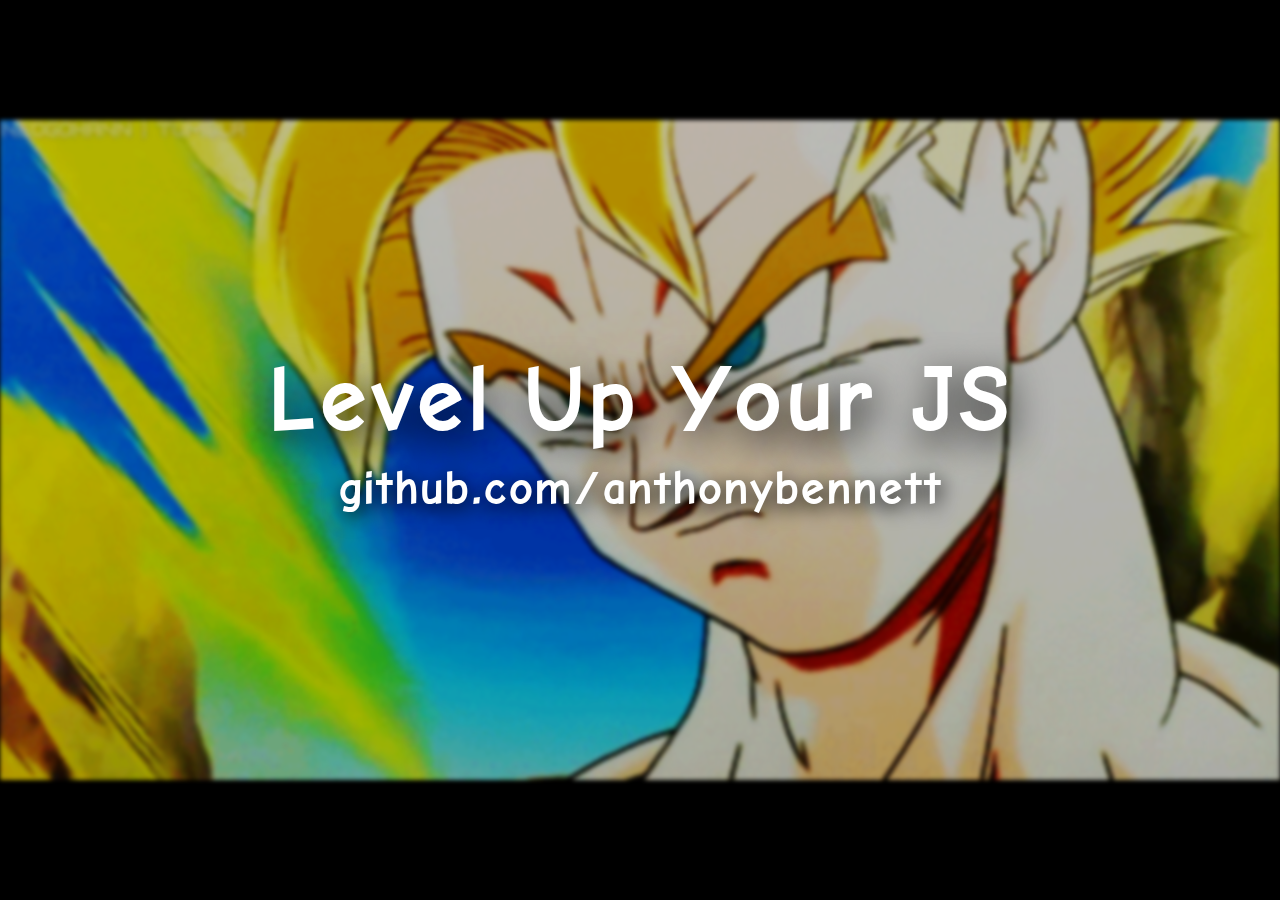
<file: level-up-your-js/index.html>
<!doctype html>
<html lang="en">
	<head>
		<meta charset="utf-8">
		<title>Level Up Your JavaScript!</title>
		<link href="css/style.css" rel="stylesheet" type="text/css">
		<script src="js/muquery.js"></script>
		<script src="js/script.js"></script>
	</head>
	<body>
		<section>
			<div class="bg level-up-your-js"></div>
			<main>
				<h1>Level Up Your JS</h1>
				<h2><a href="http://github.com/anthonybennett">github.com/anthonybennett</a></h2>
			</main>
		</section>
		<section>
			<div class="bg who-is-this-guy"></div>
			<main>
				<h1>Who is this guy?</h1>
				<h2>Definitely not Tony Bennett.</h2>
			</main>
		</section>
		<section>
			<div class="bg style"></div>
			<main>
				<h1>Style</h1>
				<h2>Project code should look like<br>
					one person wrote it.</h2>
			</main>
		</section>
		<!--section>
			<div class="bg whitespace"></div>
			<main>
				<h1>Whitespace<br>and Quotes</h1>
				<h2>Be consistent.</h2>
			</main>
		</section>
		<section>
			<div class="bg control-flow-statements"></div>
			<main>
				<h1>Control Flow<br>Statements</h1>
			</main>
		</section>
		<section>
			<div class="bg variables"></div>
			<main>
				<h1>Functions and<br>Variables</h1>
			</main>
		</section>
		<section>
			<div class="bg comparisons-and-type"></div>
			<main>
				<h1>Comparisons,<br>Type Checking,<br>and Type Coercion</h1>
			</main>
		</section-->
		<section>
			<div class="bg classes"></div>
			<main>
				<h1>Classes</h1>
			</main>
		</section>
		<section>
			<div class="bg objects"></div>
			<main>
				<h1>Objects</h1>
			</main>
		</section>
		<section>
			<div class="bg modules"></div>
			<main>
				<h1>Modules</h1>
				<h2>Closures and IIFEs</h2>
			</main>
		</section>
		<section>
			<div class="bg module-patterns"></div>
			<main>
				<h1>Module Patterns</h1>
				<h2>CommonJS, AMD, and UMD</h2>
			</main>
		</section>
		<section>
			<div class="bg promises"></div>
			<main>
				<h1>Promises</h1>
			</main>
		</section>
		<section>
			<div class="bg mvc"></div>
			<main>
				<h1>Models, Views, etc.</h2>
			</main>
		</section>
		<section>
			<div class="bg controllers"></div>
			<main>
				<h1>MVC</h1>
				<h2>Controllers</h2>
			</main>
		</section>
		<section>
			<div class="bg presenters"></div>
			<main>
				<h1>MVP</h1>
				<h2>Presenters</h2>
			</main>
		</section>
		<section>
			<div class="bg viewmodels"></div>
			<main>
				<h1>MVVM</h1>
				<h2>ViewModels</h2>
			</main>
		</section>
		<section>
			<div class="bg mvstar"></div>
			<main>
				<h1>MV*</h1>
			</main>
		</section>
		<section>
			<div class="bg other-topics"></div>
			<main>
				<h1>Other Topics</h1>
				<h2><code>this</code>, <code>"use strict"</code>, Libraries,<br>
					Polyfills, VanillaJS, MicroJS, JSHint</h2>
			</main>
		</section>
		<section>
			<div class="bg time-loggr"></div>
			<main>
				<h1>Time Loggr</h1>
				<h2>A Practical Example</h2>
			</main>
		</section>
		<section>
			<div class="bg q-and-a"></div>
			<main>
				<h1>Q&amp;A</h1>
			</main>
		</section>
	</body>
	<!-- You've unlocked this video!
		https://www.facebook.com/video.php?v=741677402592789 -->
</html>
</file>
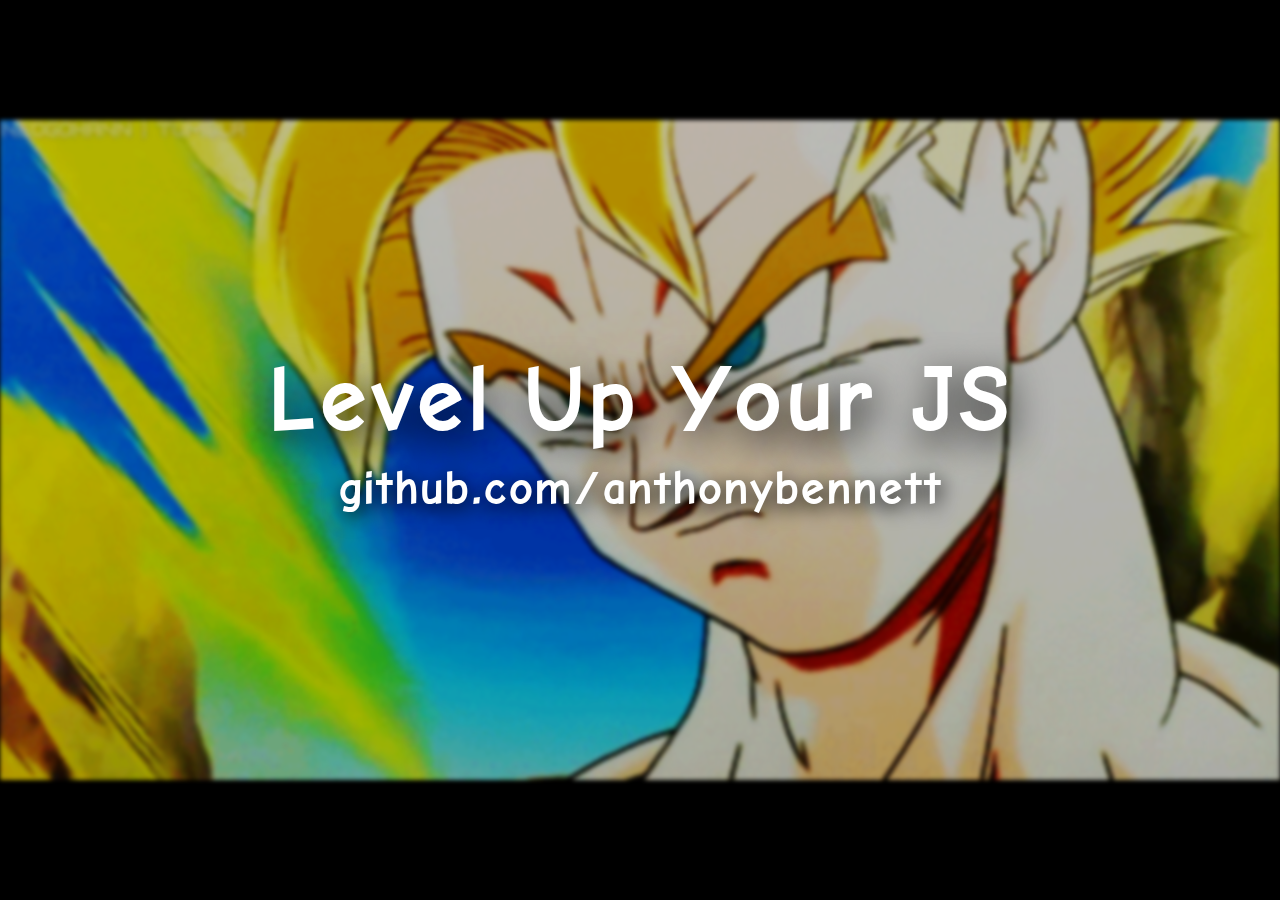
<file: level-up-your-js/presi.html>
<!doctype html>
<html lang="en">
	<head>
		<meta charset="utf-8">
		<title>Level Up Your JavaScript!</title>
		<link href="css/presi.css" rel="stylesheet" type="text/css">
		<script src="js/muquery.js"></script>
		<script src="js/presi.js"></script>
	</head>
	<body>
		<section>
			<div class="bg level-up-your-js"></div>
			<main>
				<h1>Level Up Your JS</h1>
				<h2><a href="http://github.com/anthonybennett">github.com/anthonybennett</a></h2>
			</main>
		</section>
		<section>
			<div class="bg who-is-this-guy"></div>
			<main>
				<h1>Who is this guy?</h1>
				<h2>Definitely not Tony Bennett.</h2>
			</main>
		</section>
		<section>
			<div class="bg style"></div>
			<main>
				<h1>Style</h1>
				<h2>Project code should look like<br>
					one person wrote it.</h2>
			</main>
		</section>
		<!--section>
			<div class="bg whitespace"></div>
			<main>
				<h1>Whitespace<br>and Quotes</h1>
				<h2>Be consistent.</h2>
			</main>
		</section>
		<section>
			<div class="bg control-flow-statements"></div>
			<main>
				<h1>Control Flow<br>Statements</h1>
			</main>
		</section>
		<section>
			<div class="bg variables"></div>
			<main>
				<h1>Functions and<br>Variables</h1>
			</main>
		</section>
		<section>
			<div class="bg comparisons-and-type"></div>
			<main>
				<h1>Comparisons,<br>Type Checking,<br>and Type Coercion</h1>
			</main>
		</section-->
		<section>
			<div class="bg classes"></div>
			<main>
				<h1>Classes</h1>
			</main>
		</section>
		<section>
			<div class="bg objects"></div>
			<main>
				<h1>Objects</h1>
			</main>
		</section>
		<section>
			<div class="bg modules"></div>
			<main>
				<h1>Modules</h1>
				<h2>Closures and IIFEs</h2>
			</main>
		</section>
		<section>
			<div class="bg module-patterns"></div>
			<main>
				<h1>Module Patterns</h1>
				<h2>CommonJS, AMD, and UMD</h2>
			</main>
		</section>
		<section>
			<div class="bg promises"></div>
			<main>
				<h1>Promises</h1>
			</main>
		</section>
		<section>
			<div class="bg mvc"></div>
			<main>
				<h1>Models, Views, etc.</h2>
			</main>
		</section>
		<section>
			<div class="bg controllers"></div>
			<main>
				<h1>MVC</h1>
				<h2>Controllers</h2>
			</main>
		</section>
		<section>
			<div class="bg presenters"></div>
			<main>
				<h1>MVP</h1>
				<h2>Presenters</h2>
			</main>
		</section>
		<section>
			<div class="bg viewmodels"></div>
			<main>
				<h1>MVVM</h1>
				<h2>ViewModels</h2>
			</main>
		</section>
		<section>
			<div class="bg mvstar"></div>
			<main>
				<h1>MV*</h1>
			</main>
		</section>
		<section>
			<div class="bg other-topics"></div>
			<main>
				<h1>Other Topics</h1>
				<h2><code>this</code>, <code>"use strict"</code>, Libraries,<br>
					Polyfills, VanillaJS, MicroJS, JSHint</h2>
			</main>
		</section>
		<section>
			<div class="bg time-loggr"></div>
			<main>
				<h1>Time Loggr</h1>
				<h2>A Practical Example</h2>
			</main>
		</section>
		<section>
			<div class="bg q-and-a"></div>
			<main>
				<h1>Q&amp;A</h1>
			</main>
		</section>
	</body>
	<!-- You've unlocked this video!
		https://www.facebook.com/video.php?v=741677402592789 -->
</html>
</file>
<file: level-up-your-js/css/style.css>
/*! normalize.css v3.0.1 | MIT License | git.io/normalize */

html{font-family:sans-serif;-ms-text-size-adjust:100%;-webkit-text-size-adjust:100%}body{margin:0}article,aside,details,figcaption,figure,footer,header,hgroup,main,nav,section,summary{display:block}audio,canvas,progress,video{display:inline-block;vertical-align:baseline}audio:not([controls]){display:none;height:0}[hidden],template{display:none}a{background:transparent}a:active,a:hover{outline:0}abbr[title]{border-bottom:1px dotted}b,strong{font-weight:bold}dfn{font-style:italic}h1{font-size:2em;margin:.67em 0}mark{background:#ff0;color:#000}small{font-size:80%}sub,sup{font-size:75%;line-height:0;position:relative;vertical-align:baseline}sup{top:-0.5em}sub{bottom:-0.25em}img{border:0}svg:not(:root){overflow:hidden}figure{margin:1em 40px}hr{-moz-box-sizing:content-box;box-sizing:content-box;height:0}pre{overflow:auto}code,kbd,pre,samp{font-family:monospace,monospace;font-size:1em}button,input,optgroup,select,textarea{color:inherit;font:inherit;margin:0}button{overflow:visible}button,select{text-transform:none}button,html input[type="button"],input[type="reset"],input[type="submit"]{-webkit-appearance:button;cursor:pointer}button[disabled],html input[disabled]{cursor:default}button::-moz-focus-inner,input::-moz-focus-inner{border:0;padding:0}input{line-height:normal}input[type="checkbox"],input[type="radio"]{box-sizing:border-box;padding:0}input[type="number"]::-webkit-inner-spin-button,input[type="number"]::-webkit-outer-spin-button{height:auto}input[type="search"]{-webkit-appearance:textfield;-moz-box-sizing:content-box;-webkit-box-sizing:content-box;box-sizing:content-box}input[type="search"]::-webkit-search-cancel-button,input[type="search"]::-webkit-search-decoration{-webkit-appearance:none}fieldset{border:1px solid silver;margin:0 2px;padding:.35em .625em .75em}legend{border:0;padding:0}textarea{overflow:auto}optgroup{font-weight:bold}table{border-collapse:collapse;border-spacing:0}td,th{padding:0}

/*! fonts */

@font-face {
	font-family: "ComicNeue";
	font-style: normal;
	font-weight: normal;
	src: local("ComicNeue-Angular"), url("ComicNeue-Angular-Bold.woff") format("woff");
}

/*! presentation styles */

* { font-family: inherit; }
html { font-family: "ComicNeue", serif; }
body { background: black; }
a { color: inherit; text-decoration: none; }
section, div.bg, main { position: fixed; top: 0; left: 0; bottom: 0; right: 0; }
section ~ section { display: none; }
div.bg { opacity: 0.75; background: no-repeat center center fixed; -webkit-background-size: contain; -moz-background-size: contain; -o-background-size: contain; background-size: contain; -webkit-filter: blur(2px); filter: blur(2px); z-index: 1; -webkit-transform: translate3d(0,0,0); transform: translate3d(0,0,0); }
main { top: 50%; text-align: center; z-index: 2; }
h1, h2 { color: white; font-size: 6em; line-height: 1; text-shadow: 0.05em 0.1em 0.4em black; margin-top: -1em; }
h2 { font-size: 3em; }
div.bg.level-up-your-js { background-image: url("../img/level-up-your-js.gif"); }
div.bg.who-is-this-guy { background-image: url("../img/tony-bennett.gif"); }
div.bg.style { background-image: url("../img/style.gif"); }
div.bg.whitespace { background-image: url("../img/whitespace.gif"); }
div.bg.whitespace ~ main h1 { margin-left: 5em; }
div.bg.whitespace ~ main h2 { margin-left: 10em; }
div.bg.control-flow-statements { background-image: url("../img/control-flow-statements.gif"); }
div.bg.variables { background-image: url("../img/variables.gif"); }
div.bg.functions { background-image: url("../img/functions2.gif"); }
div.bg.comparisons-and-type { background-image: url("../img/comparisons-and-type2.gif"); }
div.bg.comparisons-and-type ~ main h1 { font-size: 4.5em; }
div.bg.modules { background-image: url("../img/modules3.gif"); }
div.bg.module-patterns { background-image: url("../img/module-patterns.gif"); }
div.bg.classes { background-image: url("../img/classes2.gif"); }
div.bg.objects { background-image: url("../img/objects.gif"); }
div.bg.promises { background-image: url("../img/promises.gif"); }
div.bg.mvc { background-image: url("../img/mvc2.gif"); }
div.bg.mvc ~ main h1 { font-size: 4.5em; }
div.bg.controllers { background-image: url("../img/controllers.gif"); -webkit-filter: blur(4px); filter: blur(4px); }
div.bg.presenters { background-image: url("../img/presenters3.gif"); -webkit-filter: blur(3px); filter: blur(3px); }
div.bg.viewmodels { background-image: url("../img/viewmodels.gif"); -webkit-filter: blur(4px); filter: blur(4px); }
div.bg.mvstar { background-image: url("../img/mvstar.gif"); }
div.bg.other-topics { background-image: url("../img/other-topics.gif"); }
div.bg.time-loggr { background-image: url("../img/first3.gif"); }
div.bg.q-and-a { background-image: url("../img/q-and-a2.gif"); }
</file>
<file: level-up-your-js/css/presi.css>
/*! normalize.css v3.0.1 | MIT License | git.io/normalize */

html{font-family:sans-serif;-ms-text-size-adjust:100%;-webkit-text-size-adjust:100%}body{margin:0}article,aside,details,figcaption,figure,footer,header,hgroup,main,nav,section,summary{display:block}audio,canvas,progress,video{display:inline-block;vertical-align:baseline}audio:not([controls]){display:none;height:0}[hidden],template{display:none}a{background:transparent}a:active,a:hover{outline:0}abbr[title]{border-bottom:1px dotted}b,strong{font-weight:bold}dfn{font-style:italic}h1{font-size:2em;margin:.67em 0}mark{background:#ff0;color:#000}small{font-size:80%}sub,sup{font-size:75%;line-height:0;position:relative;vertical-align:baseline}sup{top:-0.5em}sub{bottom:-0.25em}img{border:0}svg:not(:root){overflow:hidden}figure{margin:1em 40px}hr{-moz-box-sizing:content-box;box-sizing:content-box;height:0}pre{overflow:auto}code,kbd,pre,samp{font-family:monospace,monospace;font-size:1em}button,input,optgroup,select,textarea{color:inherit;font:inherit;margin:0}button{overflow:visible}button,select{text-transform:none}button,html input[type="button"],input[type="reset"],input[type="submit"]{-webkit-appearance:button;cursor:pointer}button[disabled],html input[disabled]{cursor:default}button::-moz-focus-inner,input::-moz-focus-inner{border:0;padding:0}input{line-height:normal}input[type="checkbox"],input[type="radio"]{box-sizing:border-box;padding:0}input[type="number"]::-webkit-inner-spin-button,input[type="number"]::-webkit-outer-spin-button{height:auto}input[type="search"]{-webkit-appearance:textfield;-moz-box-sizing:content-box;-webkit-box-sizing:content-box;box-sizing:content-box}input[type="search"]::-webkit-search-cancel-button,input[type="search"]::-webkit-search-decoration{-webkit-appearance:none}fieldset{border:1px solid silver;margin:0 2px;padding:.35em .625em .75em}legend{border:0;padding:0}textarea{overflow:auto}optgroup{font-weight:bold}table{border-collapse:collapse;border-spacing:0}td,th{padding:0}

/*! fonts */

@font-face {
	font-family: "ComicNeue";
	font-style: normal;
	font-weight: normal;
	src: local("ComicNeue-Angular"), url("ComicNeue-Angular-Bold.woff") format("woff");
}

/*! presentation styles */

* { font-family: inherit; }
html { font-family: "ComicNeue", serif; }
body { background: black; }
a { color: inherit; text-decoration: none; }
section, div.bg, main { position: fixed; top: 0; left: 0; bottom: 0; right: 0; }
section ~ section { display: none; }
div.bg { opacity: 0.75; background: no-repeat center center fixed; -webkit-background-size: contain; -moz-background-size: contain; -o-background-size: contain; background-size: contain; -webkit-filter: blur(2px); filter: blur(2px); z-index: 1; -webkit-transform: translate3d(0,0,0); transform: translate3d(0,0,0); }
main { top: 50%; text-align: center; z-index: 2; }
h1, h2 { color: white; font-size: 6em; line-height: 1; text-shadow: 0.05em 0.1em 0.4em black; margin-top: -1em; }
h2 { font-size: 3em; }
div.bg.level-up-your-js { background-image: url("../img/level-up-your-js.gif"); }
div.bg.who-is-this-guy { background-image: url("../img/tony-bennett.gif"); }
div.bg.style { background-image: url("../img/style.gif"); }
div.bg.whitespace { background-image: url("../img/whitespace.gif"); }
div.bg.whitespace ~ main h1 { margin-left: 5em; }
div.bg.whitespace ~ main h2 { margin-left: 10em; }
div.bg.control-flow-statements { background-image: url("../img/control-flow-statements.gif"); }
div.bg.variables { background-image: url("../img/variables.gif"); }
div.bg.functions { background-image: url("../img/functions2.gif"); }
div.bg.comparisons-and-type { background-image: url("../img/comparisons-and-type2.gif"); }
div.bg.comparisons-and-type ~ main h1 { font-size: 4.5em; }
div.bg.modules { background-image: url("../img/modules3.gif"); }
div.bg.module-patterns { background-image: url("../img/module-patterns.gif"); }
div.bg.classes { background-image: url("../img/classes2.gif"); }
div.bg.objects { background-image: url("../img/objects.gif"); }
div.bg.promises { background-image: url("../img/promises.gif"); }
div.bg.mvc { background-image: url("../img/mvc2.gif"); }
div.bg.mvc ~ main h1 { font-size: 4.5em; }
div.bg.controllers { background-image: url("../img/controllers.gif"); -webkit-filter: blur(4px); filter: blur(4px); }
div.bg.presenters { background-image: url("../img/presenters3.gif"); -webkit-filter: blur(3px); filter: blur(3px); }
div.bg.viewmodels { background-image: url("../img/viewmodels.gif"); -webkit-filter: blur(4px); filter: blur(4px); }
div.bg.mvstar { background-image: url("../img/mvstar.gif"); }
div.bg.other-topics { background-image: url("../img/other-topics.gif"); }
div.bg.time-loggr { background-image: url("../img/first3.gif"); }
div.bg.q-and-a { background-image: url("../img/q-and-a2.gif"); }
</file>
